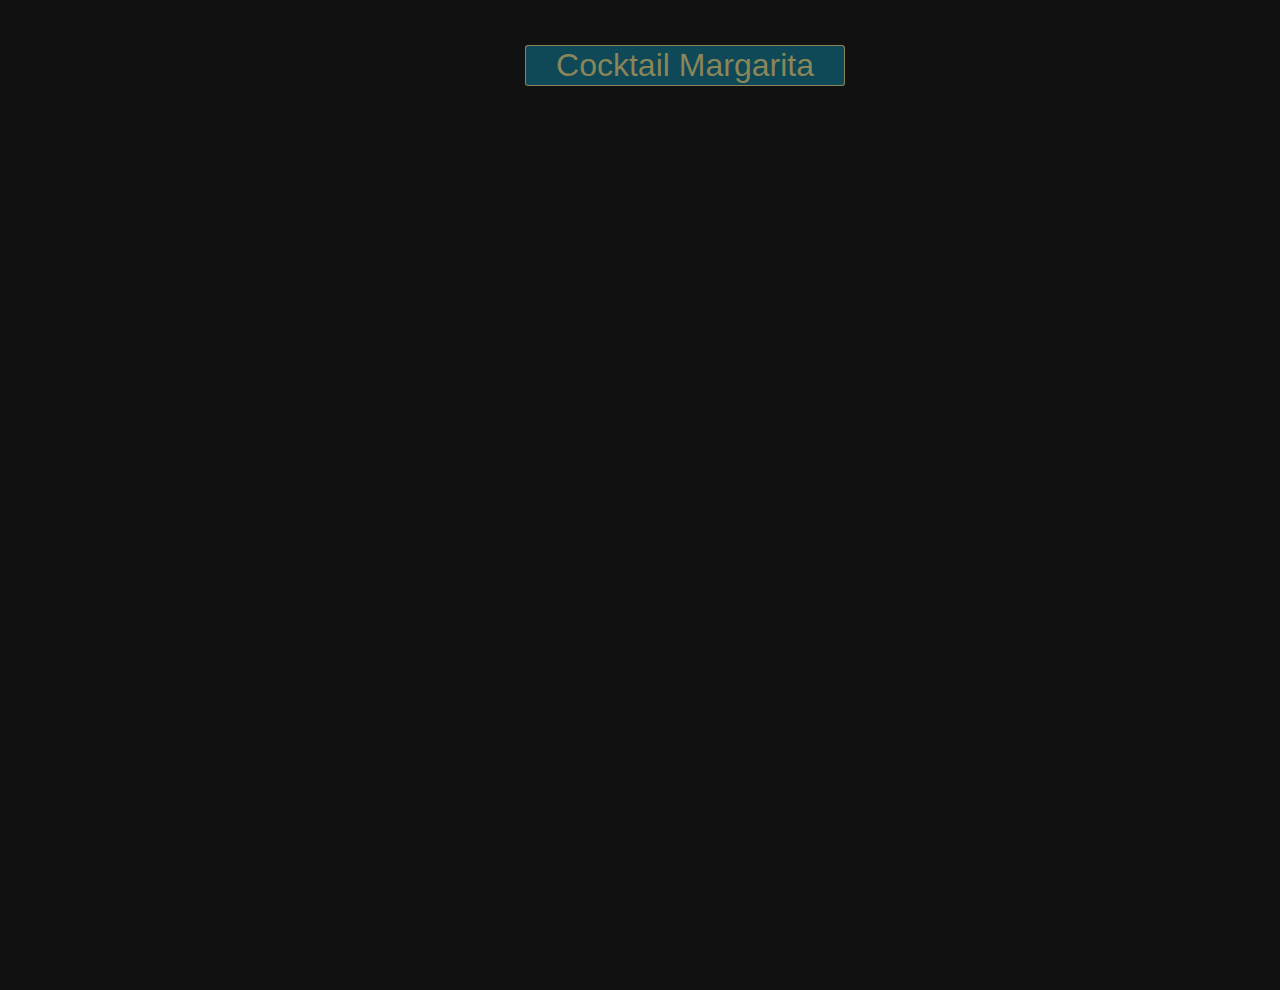
<file: TP_margarita/index.html>
<!DOCTYPE html>
<html lang="fr">

<head>
    <meta charset="UTF-8">
    <meta http-equiv="X-UA-Compatible" content="IE=edge">
    <meta name="viewport" content="width=device-width, initial-scale=1.0">

    <link rel="preconnect" href="https://fonts.googleapis.com">
    <link rel="preconnect" href="https://fonts.gstatic.com" crossorigin>
    <link href="https://fonts.googleapis.com/css2?family=Mukta:wght@300&display=swap" rel="stylesheet">

    <link rel="stylesheet" href="style.css">

    <title>Cocktail</title>
</head>

<body>

    <main>

        <button id="btn" type="submit">Cocktail Margarita</button>

        <div id="affichage"></div>
    </main>


    <script src="script.js"></script>

</body>

</html>
</file>
<file: TP_margarita/style.css>
html,
    body {
        width: 100%;
        height: 100%;
        margin: 0;
    }
    
    @font-face {
        font-family: 'Mukta', sans-serif;
        ;
        src: url('https://fonts.googleapis.com/css2?family=Mukta:wght@300&display=swap');
        ;
    }
    
     :root {
        --font: 'Mukta', sans-serif;
        --bgColor: rgba(3, 3, 3, 0.945);
        --fontColor: rgba(156, 143, 90, 0.884);
        --bgBtn: rgb(15, 72, 87);
    }
    
    html {
        background-color: var(--bgColor);
    }
    
    main {
        width: 100%;
        height: 100%;
        display: flex;
        flex-direction: column;
        justify-content: center;
        align-items: center;
        text-align: center;
        padding: 5vh;
        color: var(--fontColor);
        font-family: var(--font);
    }
    
    #btn {
        font-size: 2em;
        text-align: center;
        background-color: var(--bgBtn);
        border: 1px solid var(--fontColor);
        border-radius: 0.1em;
        color: var(--fontColor);
    }
    
    #btn:hover {
        cursor: pointer;
    }
    
    #affichage {
        height: 100%;
        width: 100%;
        display: flex;
        flex-direction: row;
        flex-wrap: wrap;
        justify-content: center;
        align-items: center;
    }
    
    .card {
        margin: 3vh;
        border-style: double;
        display: grid;
        column-gap: 0%;
        grid-template-areas: ". name name ." ". imgCocktail ingredient ." ". preparation preparation .";
    }
    
    .imgCocktail {
        width: 100%;
        grid-area: imgCocktail;
    }
    
    p.name {
        font-size: 2em;
        font-weight: bold;
        grid-area: name;
    }
    
    ul.ingredient {
        list-style: none;
        grid-area: ingredient;
        text-align: left;
        margin-top: -2.5vh;
    }
    
    ul.ingredient p {
        font-weight: bold;
    }
    
    li.liste {
        list-style: none;
    }
    
    .preparation {
        grid-area: preparation;
    }
    
    @media screen and (min-width: 768px) {
        #btn {
            width: 25%;
        }
        .card {
            height: 100%;
            width: 42%;
            font-size: 1.05em;
            grid-template-columns: 5% 40% 50% 5%;
            grid-template-rows: 20% 52% 28%;
        }
    }
    
    @media(max-width: 768px) {
        #btn {
            width: 60%;
            padding: 2vh 0;
        }
        .card {
            height: 100%;
            width: 100%;
            font-size: 1.8em;
            grid-template-columns: 5% 40% 50% 5%;
            grid-template-rows: 18% 50% 31%;
        }
        p.name {
            line-height: 1em;
        }
        ul.ingredient {
            line-height: 1.2em;
        }
    }
</file>
